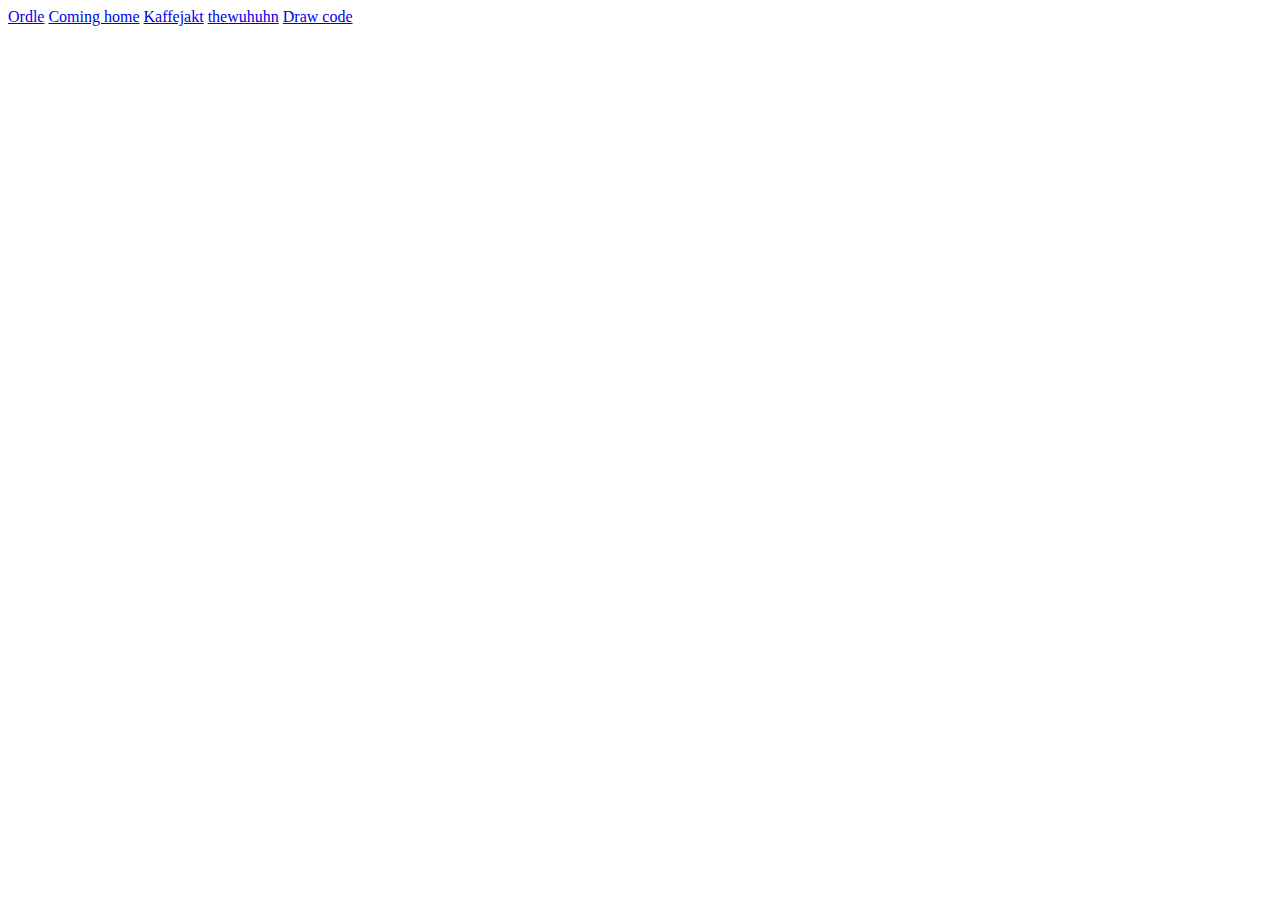
<file: index.html>
<!DOCTYPE html>

<html lang="en">
  <head>
    <meta charset="utf-8" />
    <meta name="viewport" content="width=device-width, initial-scale=1" />

    <title>Jespacito</title>

    <link rel="stylesheet" href="styles.css" />
  </head>

  <body>
    <a href="ordle/ordle.html">Ordle</a>
    <a href="cominghome/cominghome.html">Coming home</a>
	  <a href="kaffejakt/index.html">Kaffejakt</a>
    <a href="thewuhuhn/index.html">thewuhuhn</a>
    <a href="draw/index.html">Draw code</a>
  </body>
</html>
</file>
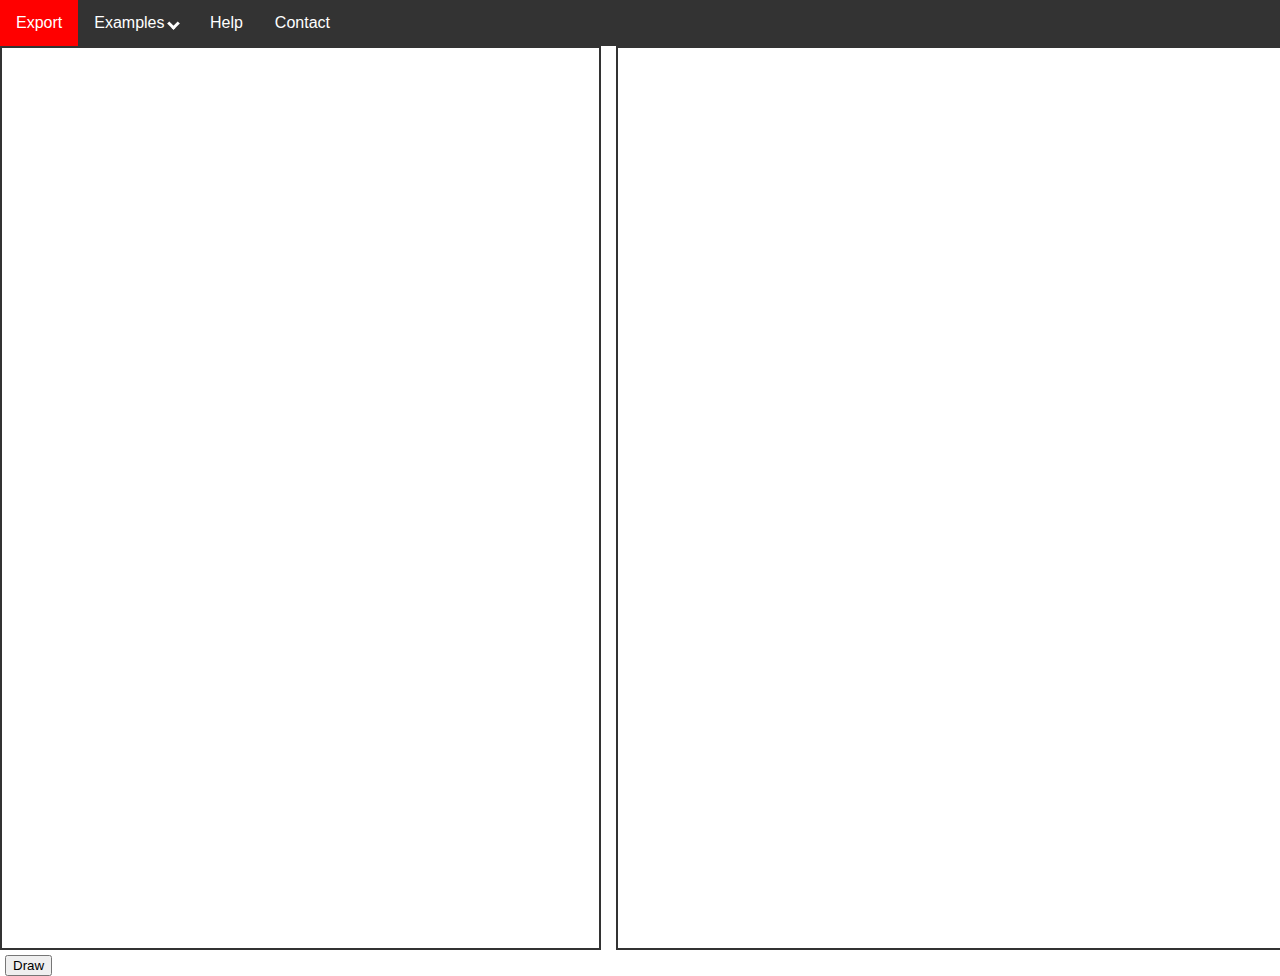
<file: draw/index.html>
<!DOCTYPE html>
<html lang="en">
    <head>
        <meta charset="utf-8"/>
        <title>WebDiagrams</title>
        <link rel="stylesheet" type="text/css" href="main.css">
    </head>
    
    <body>
        <div id="myModal" class="modal">
            <div class="modal-content">
                <p style="font-family:Arial; font-size:15px;">File name: </p>
                <input type="text" id="fileText">
                <a href="#" class="button" id="fileBtn">Download</a></li>
            </div>
        </div>
        <div id="contactWindow" class="modal">
            <div class="contact-content">
                <h3>Contact</h3>
                <p>E-mail: jesper.b96@gmail.com</p>
                <p>Github: <a href="https://github.com/JEPPSER">https://github.com/JEPPSER</a></p>
            </div>
        </div>
        <div id="helpWindow" class="modal">
            <div class="help-content">
                <div class="tab">
                    <button class="tablinks" onclick="openTab(event, 'Flowchart')">Flowchart</button>
                    <button class="tablinks" onclick="openTab(event, 'Usecase')">Use Case Diagram</button>
                    <button class="tablinks" onclick="openTab(event, 'DFA')">DFA</button>
                    <button class="tablinks" onclick="openTab(event, 'Class')">Class Diagram</button>
                </div>
                <div id="Flowchart" class="tabcontent">
                    <h3>Specify the type of diagram</h3>
                    <p>The type of diagram you want to make has to be specified at the very first line.
                    To specify that you want to make a flowchart, write &#60flowchart&#62 in the first line.
                    Load the "Flowchart" example from the menu bar for reference.</p>
                    <h3>Add an object to the diagram</h3>
                    <p>There are a number of different objects that can be added to a flowchart:<br>
                    Step, If, IOBox, Document, Start and End.<br>
                    You can explore what the different objects look like by loading the "Flowchart" example.<br>
                    An object is initialized by typing the name of the object followed by a space and a variable name.<br>
                    (Variable names can be of any length.)<br>
                    <br>
                    Example:<br>
                    Step a<br>
                    Document b<br>
                    <br>
                    An object will only appear if it is connected to another object by an arrow.<br>
                    (note: Each command must be separated by a new line)</p>
                    <h3>Draw arrows between objects</h3>
                    <p>To draw an arrow between two objects, two objects must have been initialized.<br>
                    The operator for the arrow is [variable]->[variable]<br>
                    <br>
                    Example:<br>
                    Step a<br>
                    IOBox b<br>
                    a->b<br>
                    <br>
                    "If" objects can only have one arrow for "yes" and one arrow for "no".<br>
                    The arrow operator for If is therefore different from all the other objects.<br>
                    The operator for If is [variable].yes=[variable] and [variable].no=[variable]</p>
                    <h3>Set the text displayed in an object</h3>
                    <p>Every object in a flowchart can display some text. The operator is [variable].text="some text"<br>
                    <br>
                    Example:<br>
                    Step a<br>
                    a.text="Plug in lamp"<br>
                    If b<br>
                    b.text="Does lamp work?"</p>
                    <h3>Object placement</h3>
                    <p>When clicking the "Draw" button, an algorithm will place the different objects in the flowchart
                    as well as it can. In most cases smaller flowcharts will look good and well distributed but sometimes
                    you might want to change the placements on your own. This is simply done by dragging and dropping
                    objects with the cursor. You can also change the appearance of the arrows by clicking them and creating
                    new points. The arrow will then be drawn from point to point and create a path. These points can also be
                    moved by dragging and dropping. To delete a point, simply right click on it.<br>
                    <br>
                    To test changing object placement, simply load the "Flowchart" example from
                    the menu bar and try changing the appearance of the flowchart in as many ways as you can.</p>
                </div>
                <div id="Usecase" class="tabcontent">
                    <h3>Specify the type of diagram</h3>
                    <p>The type of diagram you want to make has to be specified at the very first line.
                    To specify that you want to make a use case diagram, write &#60usecase&#62 in the first line.
                    Load the "Use Case Diagram" example from the menu bar for reference.</p>
                    <h3>Add an object to the diagram</h3>
                    <p>There are three different objects that can be added to a use case diagram:
                    Actor, UseCase and System.<br>
                    You can explore what the different objects look like by loading the "Use Case Diagram" example.<br>
                    An object is initialized by typing the name of the object followed by a space and a variable name.<br>
                    (Variable names can be of any length.)<br>
                    <br>
                    Example:<br>
                    Actor a<br>
                    UseCase b<br>
                    System sys<br>
                    <br>
                    (note: Each command must be separated by a new line)</p>
                    <h3>Set the text displayed in an object</h3>
                    <p>Every object in a use case diagram can display some text. The operator is [variable].text="some text"<br>
                    <br>
                    Example:<br>
                    Actor a<br>
                    a.text="User"<br>
                    UseCase b<br>
                    b.text="Check in"</p>
                    <h3>Add UseCases to System</h3>
                    <p>A system is displayed as a square. The size and position of this square depends only on the placement
                    of the use cases that it contains. The system will encapsulate all the use cases that it contains.<br>
                    The operator for adding a UseCase to a System is [variable] add [variable] where the first variable is
                    of type System and the second variable is of type UseCase.<br>
                    <br>
                    Example:<br>
                    System sys<br>
                    UseCase u<br>
                    sys add u</p>
                    <h3>Draw line between Actor and UseCase</h3>
                    <p>The operator for drawing a line between an Actor and a UseCase is [variable]->[variable] where
                    the first variable is of type Actor and the second variable is of type UseCase.<br>
                    <br>
                    Example:<br>
                    Actor a<br>
                    UseCase b<br>
                    a->b</p>
                    <h3>Draw extend and include arrows between UseCases</h3>
                    <p>The operators for drawing include/extend arrows between two usecases are [variable] includes [variable]<br>
                    and [variable] extends [variable] where both variables are of type UseCase.<br>
                    <br>
                    Example:<br>
                    UseCase a<br>
                    UseCase b<br>
                    UseCase c<br>
                    a includes b<br>
                    b extends c</p>
                    <h3>Draw generalization arrow between Actors</h3>
                    <p>The operator for drawing a generalization arrow between two Actors is [variable] implements [variable]
                    where both variables are of type Actor.<br>
                    <br>
                    Example:<br>
                    Actor a<br>
                    Actor b<br>
                    a implements b</p>
                    <h3>Object placement</h3>
                    <p>When clicking the "Draw" button, an algorithm will place the different objects in the diagram
                    as well as it can. In most cases smaller diagrams will look good and well distributed but sometimes
                    you might want to change the placements on your own. This is simply done by dragging and dropping
                    objects with the cursor.<br>
                    <br>
                    To test changing object placement, simply load the "Use Case Diagram" example from
                    the menu bar and try changing the appearance of the diagram in as many ways as you can.</p>
                </div>
                <div id="DFA" class="tabcontent">
                    <h3>Specify the type of diagram</h3>
                    <p>The type of diagram you want to make has to be specified at the very first line.
                    To specify that you want to make a DFA, write &#60dfa&#62 in the first line.
                    Load the "DFA" example from the menu bar for reference.</p>
                    <h3>Add an object to the diagram</h3>
                    <p>There are three different objects that can be added to a DFA:
                    start state, normal state and end state. Syntax for start state is ->State, normal state is State, end state is (State).
                    You can explore what the different objects look like by loading the "DFA" example.<br>
                    An object is initialized by typing the name of the object followed by a space and a variable name.<br>
                    (Variable names can be of any length.)<br>
                    <br>
                    Example:<br>
                    ->State s1<br>
                    State s2<br>
                    (State) s3<br>
                    <br>
                    (note: Each command must be separated by a new line)</p>
                    <h3>Draw an arrow between two states (or to itself)</h3>
                    <p>The operator for drawing an arrow is [variable]->[variable]: [text].<br>
                    [text] is any text you want to display next to the arrow.<br>
                    <br>
                    Example:<br>
                    ->State s1<br>
                    State s2<br>
                    (State) s3<br>
                    s1->s2: a<br>
                    s1->s3: b<br>
                    s2->s2: a,c<br>
                    s2->s3: b</p>
                    <h3>Object placement</h3>
                    <p>When clicking the "Draw" button, an algorithm will place the different objects in the diagram
                    as well as it can. The algorithm will place all objects that are connected next to eachother and the
                    distance between all objects will be big enough so no objects will overlap but
                    you might want to change the placements on your own. This is simply done by dragging and dropping
                    objects with the cursor.<br>
                    <br>
                    You can bend arrows by clicking them to create new points that a curve will be drawn though.
                    Move the points by clicking and dragging the red circle visible when hovering over the arrow.
                    Arrows that go from and to the same object and looping arrows do not have this functionality.
                    To remove the point and make the arrow staight again, simply right click on the red circle.<br>
                    <br>
                    To test changing object placement, simply load the "DFA" example from the menu bar and try
                    changing the appearance of the diagram in as many ways as you can.</p>
                </div>
                <div id="Class" class="tabcontent">
                    <h3>Specify the type of diagram</h3>
                    <p>The type of diagram you want to make has to be specified at the very first line.
                    To specify that you want to make a class diagram, write &#60class&#62 in the first line.
                    Load the "Class Diagram" example from the menu bar for reference.</p>
                    <h3>Add a class to the diagram</h3>
                    <p>There are 3 different types of classes you can include in your class diagram: 
                    Class, Enum and Interface. To add a class to the diagram, type the name of the type of class
                    followed by a space and a variable name. The variable name will be considered to be the class
                    name and will be displayed at the top of the class.<br>
                    <br>
                    Example:<br>
                    Class Car<br>
                    Enum FuelType<br>
                    Interface Vehicle<br>
                    <br>
                    (note: Each command must be separated by a new line)</p>
                    <h3>Add a package to the diagram</h3>
                    <p>Adding a package works similarly to adding a class. You type "Package" followed by a space
                    and a variable name. The name of the package is the name of the variable unless you manually set
                    the text. This is done by typing the variable name followed by .text="your package name".
                    To add classes to the package, type the package name followed by " add " and the variable name
                    of the class you want to add.<br>
                    <br>
                    Example:<br>
                    Package package<br>
                    package.text="vehicle"<br>
                    package add Car<br>
                    package add FuelType</p>
                    <h3>Add dependency</h3>
                    <p>Vehicle-->Car</p>
                    <h3>Add realization</h3>
                    <p>Vehicle--|>Car</p>
                    <h3>Add inheritance (generalization)</h3>
                    <p>Vehicle-|>Car</p>
                    <h3>Add association</h3>
                    <p>Vehicle(0..*)-(1)Car</p>
                    <h3>Add direct association</h3>
                    <p>Vehicle(1)->(1)Car</p>
                    <h3>Add aggregation</h3>
                    <p>Vehicle(1..*)&#60&#62-(1)Car</p>
                    <h3>Add Composition</h3>
                    <p>Vehicle(1)&#60#&#62-(1..*)Car</p>
                    <h3>Object placement</h3>
                    <p>When clicking the "Draw" button, an algorithm will place the classes in the diagram
                    as well as it can. You will probably want to change the placements on your own. This is simply done by dragging and dropping
                    classes with the cursor. You can also change the appearance of the arrows by clicking them and creating
                    new points. The arrow will then be drawn from point to point and create a path. These points can also be
                    moved by dragging and dropping. To delete a point, simply right click on it.<br>
                    <br>
                    To test changing class placements, simply load the "Class Diagram" example from
                    the menu bar and try changing the appearance of the class diagram in as many ways as you can.</p>
                </div>
            </div>
        </div> 
        <div class="navbar">
            <a href="#export" class="button" id="exportBtn">Export</a></li>
            <div class="dropdown">
                <button class="examples">Examples
                  <i class="arrow down"></i>
                </button>
                <div class="dropdown-content">
                  <a href="#" id="flowchartEx">Flowchart</a>
                  <a href="#" id="usecaseEx">Use Case Diagram</a>
                  <a href="#" id="dfaEx">DFA</a>
                  <a href="#" id="classEx">Class Diagram</a>
                </div>
            </div>
            <a href="#help" id="helpBtn">Help</a></li>
            <a href="#contact" id="contactBtn">Contact</a>
        </div>
        <div id=wrap>
            <div class="left">
                <div class='outer'>
                    <div class='inner' contenteditable='true' spellcheck="false">
                    </div>
                </div>
                <div>
                    <input type="button" id="drawBtn" value="Draw">  
                </div>
            </div>
            <div class="right">
                <canvas id="myCanvas" width="1920px" height="1080px"></canvas>
            </div>
        </div>

        <script type="application/dart" src="main.dart"></script>
        <script type="application/javascript" src="main.dart.js"></script>
        <script type="application/javascript" src="JSLoader.js"></script>
    </body>
</html>
</file>
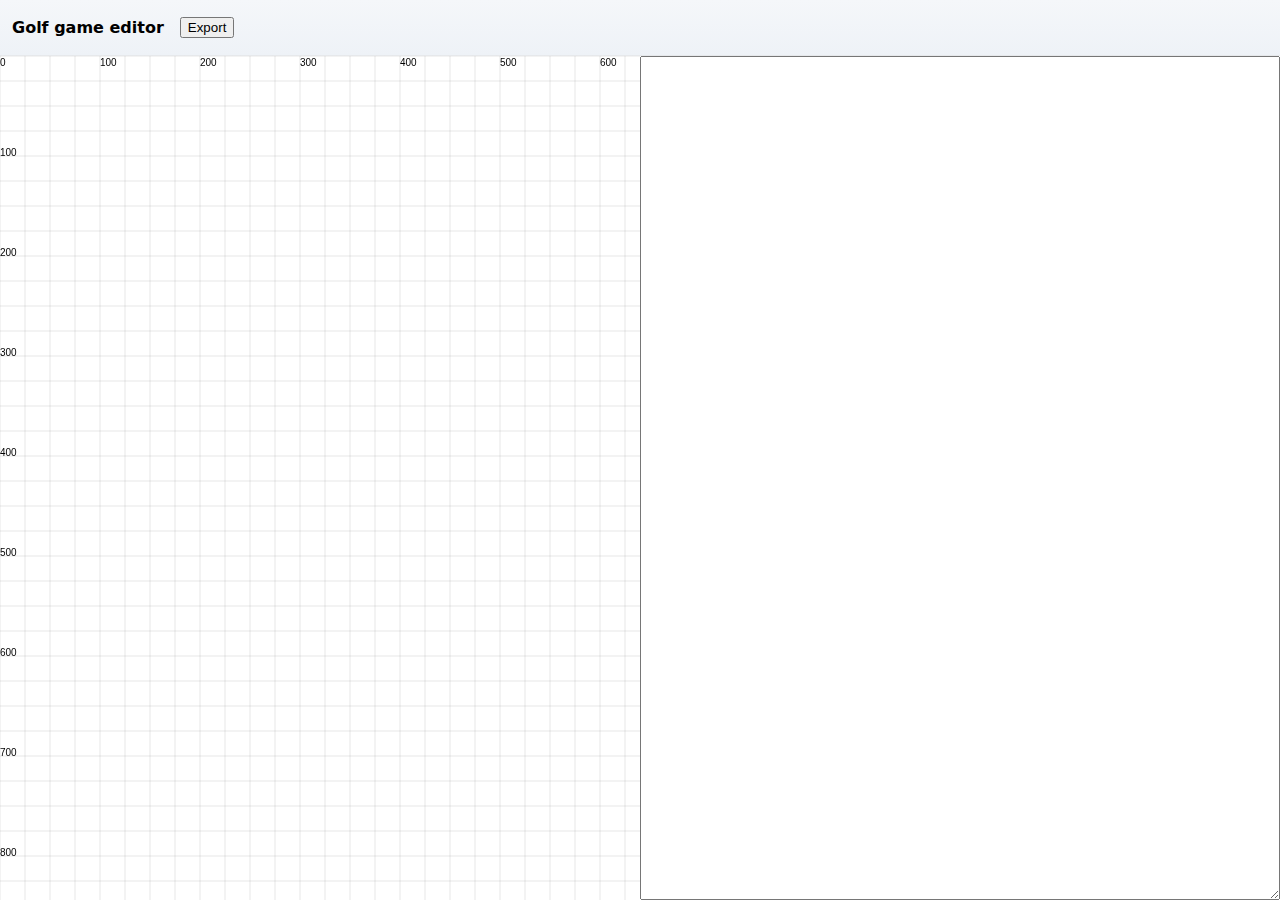
<file: editor/index.html>
<!-- index.html -->
<!doctype html>
<html lang="en">

<head>
    <meta charset="utf-8" />
    <meta name="viewport" content="width=device-width,initial-scale=1" />
    <title>Golf game editor</title>
    <style>
        :root {
            --toolbar-height: 56px;
        }

        html,
        body {
            height: 100%;
            margin: 0;
        }

        body {
            font-family: system-ui, -apple-system, Segoe UI, Roboto, 'Helvetica Neue', Arial;
        }

        /* Top toolbar */
        .toolbar {
            height: var(--toolbar-height);
            display: flex;
            align-items: center;
            gap: 8px;
            padding: 0 12px;
            background: linear-gradient(180deg, #f5f7fa, #eef2f7);
            border-bottom: 1px solid rgba(0, 0, 0, 0.06);
            box-sizing: border-box;
        }

        .toolbar .title {
            font-weight: 600;
            margin-right: 8px;
        }

        .toolbar .spacer {
            flex: 1;
        }

        .btn {
            appearance: none;
            border: 1px solid rgba(0, 0, 0, 0.08);
            background: white;
            padding: 8px 12px;
            border-radius: 8px;
            cursor: pointer;
            box-shadow: 0 1px 0 rgba(0, 0, 0, 0.03);
            font-size: 14px;
        }

        .btn:active {
            transform: translateY(1px);
        }

        /* Main container fills remaining viewport under toolbar */
        .main {
            height: calc(100vh - var(--toolbar-height));
            display: flex;
            box-sizing: border-box;
        }

        /* left and right halves */
        .left,
        .right {
            flex: 1 1 50%;
            min-width: 0;
            /* important so textarea can shrink */
            display: flex;
            flex-direction: column;
        }

        /* canvas container keeps the canvas centered and responsive */
        .canvas-wrap {
            flex: 1;
            display: flex;
            align-items: stretch;
            justify-content: stretch;
            box-sizing: border-box;
        }

        canvas {
            width: 100%;
            height: 100%;
            background: white;
            display: block;
        }

        /* textarea takes full height in right column */
        textarea {
            flex: 1;
            resize: vertical;
            padding: 12px;
            font-family: monospace;
            font-size: 14px;
            line-height: 1.4;
        }

        #export {
            padding: 20px;
            border: solid 2px black;
            position: fixed;
            top: 100px;
            left: 100px;
            width: calc(100vw - 200px);
            height: calc(100vh - 200px);
            background-color: white
        }

        .hidden {
            display: none;
        }
    </style>
</head>

<body>
    <div id="export" class="hidden"></div>

    <div class="toolbar" role="toolbar" aria-label="Top toolbar">
        <div class="title">Golf game editor</div>
        <button onclick="getCode()">Export</button>
    </div>

    <main class="main">
        <section class="left">
            <div class="canvas-wrap">
                <canvas id="canvas"></canvas>
            </div>
        </section>

        <section class="right">
            <textarea id="code"></textarea>
        </section>
    </main>

    <!-- External JavaScript file: app.js -->
    <script src="app.js"></script>
</body>

</html>
</file>
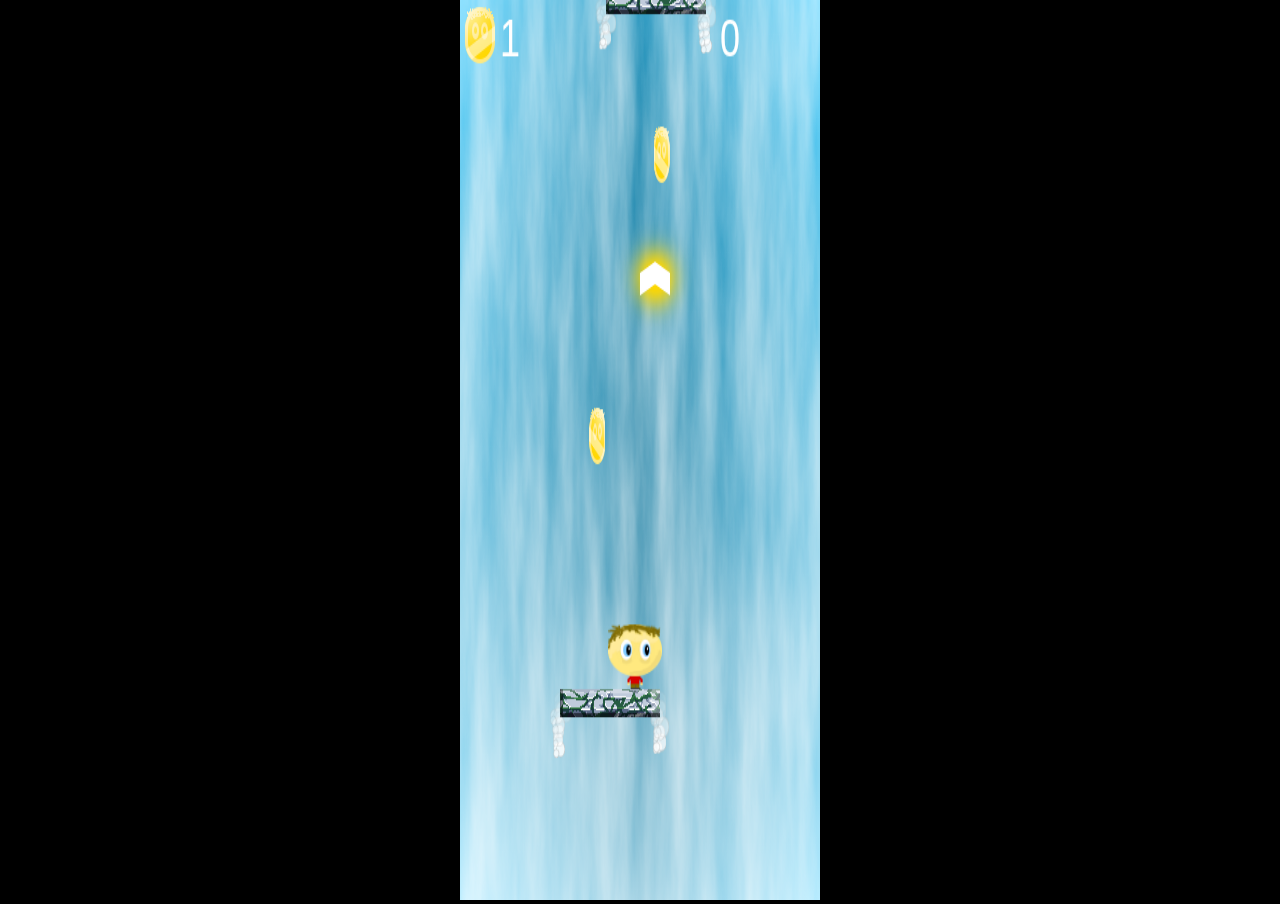
<file: thewuhuhn/index.html>
<!DOCTYPE html>

<html>

<head>
    <meta charset="utf-8">
    <meta http-equiv="X-UA-Compatible" content="IE=edge">
    <meta name="viewport" content="width=device-width, initial-scale=1.0">
    <meta name="scaffolded-by" content="https://github.com/dart-lang/sdk">
    <title>thewuhuhn</title>
    <link rel="stylesheet" href="styles.css">
    <script defer src="main.js"></script>
</head>

<body>
    <img style="display: none" src="./assets/img/waterfall.png" id="waterfall">
    <img style="display: none" src="./assets/img/rock.png" id="rock">

    <canvas width="360" height="640" id="canvas">

    </canvas>
</body>

</html>
</file>
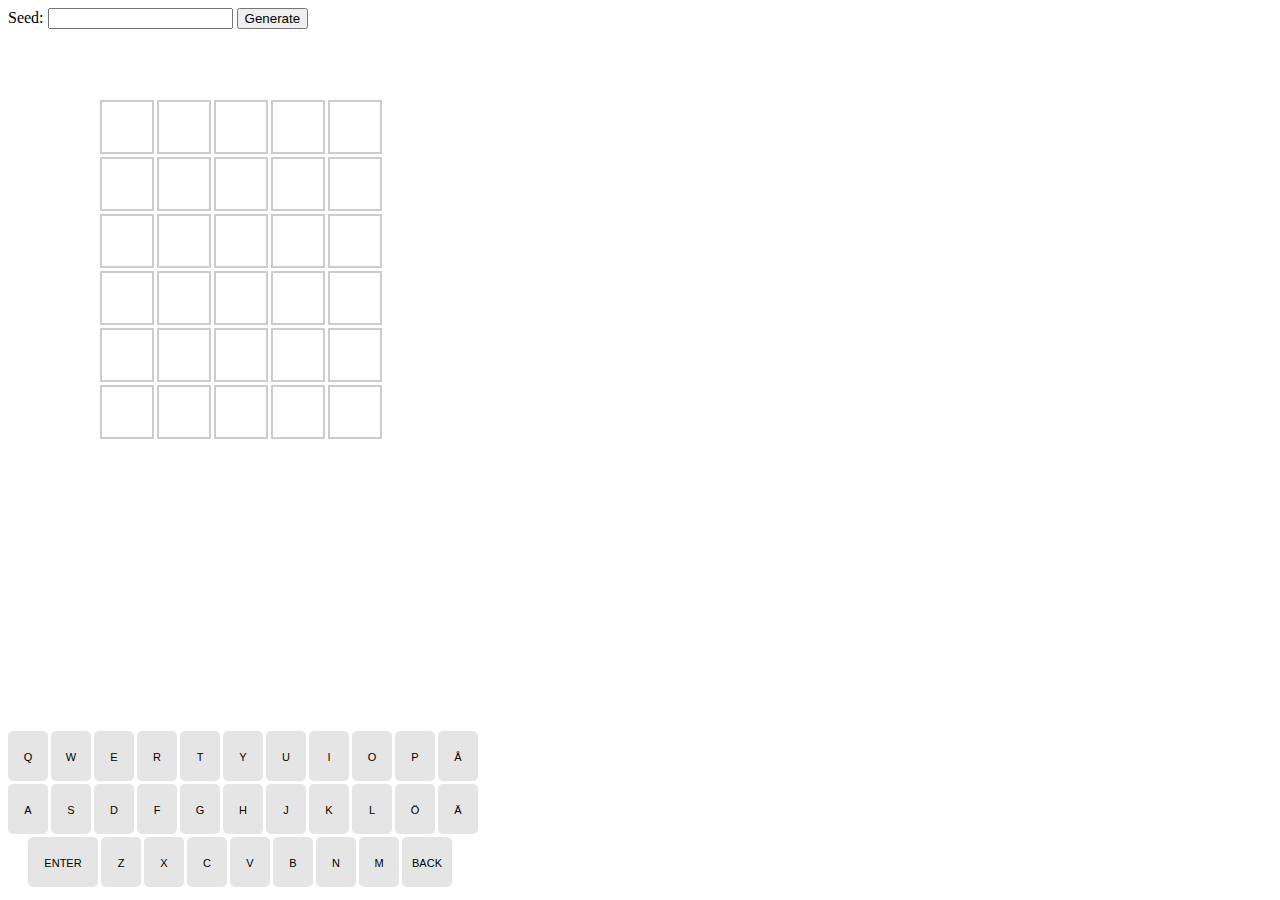
<file: ordle/ordle.html>
<!DOCTYPE html>

<html lang="en">
  <head>
    <meta charset="utf-8" />
    <meta name="viewport" content="width=device-width, initial-scale=1" />

    <title>Ordle</title>

    <link rel="stylesheet" href="styles.css" />
  </head>

  <body>
    <label>Seed:</label>
    <input type="number" id="seed">
    <button onclick="reset()">Generate</button>
    <div class="answers">
        <div class="grid-container">
            <div class="answer-box"><p></p></div>
            <div class="answer-box"><p></p></div>
            <div class="answer-box"><p></p></div>
            <div class="answer-box"><p></p></div>
            <div class="answer-box"><p></p></div>
        </div>
        <div class="grid-container">
            <div class="answer-box"><p></p></div>
            <div class="answer-box"><p></p></div>
            <div class="answer-box"><p></p></div>
            <div class="answer-box"><p></p></div>
            <div class="answer-box"><p></p></div>
        </div>
        <div class="grid-container">
            <div class="answer-box"><p></p></div>
            <div class="answer-box"><p></p></div>
            <div class="answer-box"><p></p></div>
            <div class="answer-box"><p></p></div>
            <div class="answer-box"><p></p></div>
        </div>
        <div class="grid-container">
            <div class="answer-box"><p></p></div>
            <div class="answer-box"><p></p></div>
            <div class="answer-box"><p></p></div>
            <div class="answer-box"><p></p></div>
            <div class="answer-box"><p></p></div>
        </div>
        <div class="grid-container">
            <div class="answer-box"><p></p></div>
            <div class="answer-box"><p></p></div>
            <div class="answer-box"><p></p></div>
            <div class="answer-box"><p></p></div>
            <div class="answer-box"><p></p></div>
        </div>
        <div class="grid-container">
            <div class="answer-box"><p></p></div>
            <div class="answer-box"><p></p></div>
            <div class="answer-box"><p></p></div>
            <div class="answer-box"><p></p></div>
            <div class="answer-box"><p></p></div>
        </div>
    </div>
    <div class="keyboard">
      <div class="grid-container">
        <div class="grid-item"><p>q</p></div>
        <div class="grid-item"><p>w</p></div>
        <div class="grid-item"><p>e</p></div>
        <div class="grid-item"><p>r</p></div>
        <div class="grid-item"><p>t</p></div>
        <div class="grid-item"><p>y</p></div>
        <div class="grid-item"><p>u</p></div>
        <div class="grid-item"><p>i</p></div>
        <div class="grid-item"><p>o</p></div>
        <div class="grid-item"><p>p</p></div>
        <div class="grid-item"><p>å</p></div>
      </div>
      <div class="grid-container">
        <div class="grid-item"><p>a</p></div>
        <div class="grid-item"><p>s</p></div>
        <div class="grid-item"><p>d</p></div>
        <div class="grid-item"><p>f</p></div>
        <div class="grid-item"><p>g</p></div>
        <div class="grid-item"><p>h</p></div>
        <div class="grid-item"><p>j</p></div>
        <div class="grid-item"><p>k</p></div>
        <div class="grid-item"><p>l</p></div>
        <div class="grid-item"><p>ö</p></div>
        <div class="grid-item"><p>ä</p></div>
      </div>
      <div style="padding-left: 20px" class="grid-container">
        <div style="width: 70px" class="grid-item"><p>enter</p></div>
        <div class="grid-item"><p>z</p></div>
        <div class="grid-item"><p>x</p></div>
        <div class="grid-item"><p>c</p></div>
        <div class="grid-item"><p>v</p></div>
        <div class="grid-item"><p>b</p></div>
        <div class="grid-item"><p>n</p></div>
        <div class="grid-item"><p>m</p></div>
        <div style="width: 50px" class="grid-item"><p>back</p></div>
      </div>
    </div>

    <script src="words.js"></script>
    <script src="index.js"></script>
  </body>
</html>
</file>
<file: styles.css>
.grid-container {
  display: flex;
  margin-bottom: 3px;
  font-variant: all-petite-caps;
}

.grid-item {
    font-family: Arial, Helvetica, sans-serif;
    border-radius: 5px;
    margin-right: 3px;
    width: 40px;
    height: 50px;
    text-align: center;
    background-color: #e5e5e5;
}

.answer-box {
    font-family: Arial, Helvetica, sans-serif;
    width: 50px;
    height: 50px;
    text-align: center;
    border: solid 2px #ccc;
    margin-right: 3px;
}

.answers {
    position: absolute;
    left: 100px;
    top: 100px;
}

.keyboard {
    bottom: 10px;
    position: absolute;
}
</file>
<file: draw/main.css>
html, body, div, span, applet, object, iframe, blockquote, pre,
a, p, abbr, acronym, address, big, cite, code,
del, dfn, em, img, ins, kbd, q, s, samp,
small, strike, strong, sub, sup, tt, var,
b, u, i, center,
dl, dt, dd, ol, ul, li,
fieldset, form, label, legend,
table, caption, tbody, tfoot, thead, tr, th, td,
article, aside, canvas, details, embed, 
figure, figcaption, footer, header, hgroup, 
menu, nav, output, ruby, section, summary,
time, mark, audio, video {
	margin: 0;
	padding: 0;
	border: 0;
	font-size: 100%;
	font: inherit;
	vertical-align: baseline;
}
/* HTML5 display-role reset for older browsers */
article, aside, details, figcaption, figure, 
footer, header, hgroup, menu, nav, section {
	display: block;
}
body {
	line-height: 1;
}
ol, ul {
	list-style: none;
}
blockquote, q {
	quotes: none;
}
blockquote:before, blockquote:after,
q:before, q:after {
	content: '';
	content: none;
}
table {
	border-collapse: collapse;
	border-spacing: 0;
}

body {
     margin: 0;
}
#wrap {
    position: relative;
}
.left {
    float: left;
    display: table-cell;
    vertical-align:middle;
}
.right {
    position: absolute;
    left: 616px;
    width: 1300px;
    height: 900px;
    float: left;
    overflow: scroll;
    border:2px solid #333;
}
.outer {
    overflow-y: scroll;
    max-height: 900px;
    border:2px solid #333;
}
.inner {
    width: 552px;
    height: 100%;
    min-height: 900px;
    resize: none;
    font-family: "Consolas";
    font-size: 18px;
    background: url(https://i.imgur.com/Lx08nGL.png);
    background-attachment: local;
    background-repeat: no-repeat;
    margin: 0px;
    line-height: 20px;
    padding: 0px;
    padding-left: 45px;
}
.inner:focus {
    outline: none;
}

#drawBtn {
    margin-left: 5px;
    margin-top: 5px;
}
.modal {
    display: none;
    position: fixed;
    z-index: 1;
    padding-top: 100px;
    left: 0;
    top: 0;
    width: 100%;
    height: 100%;
    overflow: auto;
    background-color: rgb(0,0,0);
    background-color: rgba(0,0,0,0.4);
}
.modal-content {
    background-color: #fefefe;
    margin: auto;
    padding: 20px;
    border: 1px solid #888;
    width: 300px;
}
.contact-content {
    font-family: Arial;
    background-color: #fefefe;
    margin: auto;
    padding: 20px;
    border: 1px solid #888;
    width: 300px;
}
.help-content {
    background-color: #fefefe;
    margin: auto;
    border: 1px solid #888;
    width: 1000px;
    height: 700px;
    overflow-y: scroll;
    overflow-x: hidden;
}

#fileText {
    font-family: "Arial";
    font-size: 15px;
}

#fileBtn {
    font-family: "Arial";
    font-size: 15px;
    position: relative;
    line-height: 25px;
    width: 75px;
    height: 25px;
    cursor: pointer;
    -webkit-appearance: button;
    -moz-appearance: button;
    appearance: button;
    text-decoration: none;
    text-align: center;
    color: initial;
}

.navbar {
    width: 1920px;
    overflow: hidden;
    background-color: #333;
    font-family: "Arial";
}

.navbar a {
    float: left;
    font-size: 16px;
    color: white;
    text-align: center;
    padding: 15px 16px;
    text-decoration: none;
}

.dropdown {
    float: left;
    overflow: hidden;
}

.dropdown .examples {
    font-size: 16px;
    border: none;
    outline: none;
    color: white;
    padding: 14px 16px;
    background-color: inherit;
    font-family: inherit; /* Important for vertical align on mobile phones */
    margin: 0; /* Important for vertical align on mobile phones */
}

.navbar a:hover, .dropdown:hover .examples {
    background-color: red;
}

.dropdown-content {
    display: none;
    position: absolute;
    background-color: #f9f9f9;
    min-width: 160px;
    box-shadow: 0px 8px 16px 0px rgba(0,0,0,0.2);
    z-index: 1;
}

.dropdown-content a {
    float: none;
    color: black;
    padding: 12px 16px;
    text-decoration: none;
    display: block;
    text-align: left;
}

.dropdown-content a:hover {
    background-color: #ddd;
}
  
.dropdown:hover .dropdown-content {
    display: block;
}

i {
    border: solid white;
    border-width: 0 3px 3px 0;
    display: inline-block;
    padding: 3px;
}

.down {
    transform: rotate(45deg);
    -webkit-transform: rotate(45deg);
}

/* Style the tab */
.tab {
    overflow: hidden;
    border: 1px solid #ccc;
    background-color: #f1f1f1;
    border-right: none;
}

/* Style the buttons that are used to open the tab content */
.tab button {
    background-color: inherit;
    float: left;
    border: none;
    outline: none;
    cursor: pointer;
    padding: 14px 16px;
    transition: 0.3s;
    font-size: 17px;
}

/* Change background color of buttons on hover */
.tab button:hover {
    background-color: #ddd;
}

/* Create an active/current tablink class */
.tab button.active {
    background-color: #ccc;
}

/* Style the tab content */
.tabcontent {
    display: none;
    padding: 6px 12px;
    border-top: none;
    font-family: Arial;
}
</file>
<file: thewuhuhn/styles.css>
@import url(https://fonts.googleapis.com/css?family=Roboto);

html,
body {
  width: 100%;
  height: 100%;
  margin: 0;
  padding: 0;
  font-family: 'Roboto', sans-serif;
  background: black;
}

#output {
  padding: 20px;
  text-align: center;
}

canvas {
  width: 360px;
  height: 100%;
  margin-left: calc(50% - 180px);
}
</file>
<file: ordle/styles.css>
.grid-container {
  display: flex;
  margin-bottom: 3px;
  font-variant: all-petite-caps;
}

.grid-item {
    font-family: Arial, Helvetica, sans-serif;
    border-radius: 5px;
    margin-right: 3px;
    width: 40px;
    height: 50px;
    text-align: center;
    background-color: #e5e5e5;
}

.answer-box {
    font-family: Arial, Helvetica, sans-serif;
    width: 50px;
    height: 50px;
    text-align: center;
    border: solid 2px #ccc;
    margin-right: 3px;
}

.answers {
    position: absolute;
    left: 100px;
    top: 100px;
}

.keyboard {
    bottom: 10px;
    position: absolute;
}
</file>
